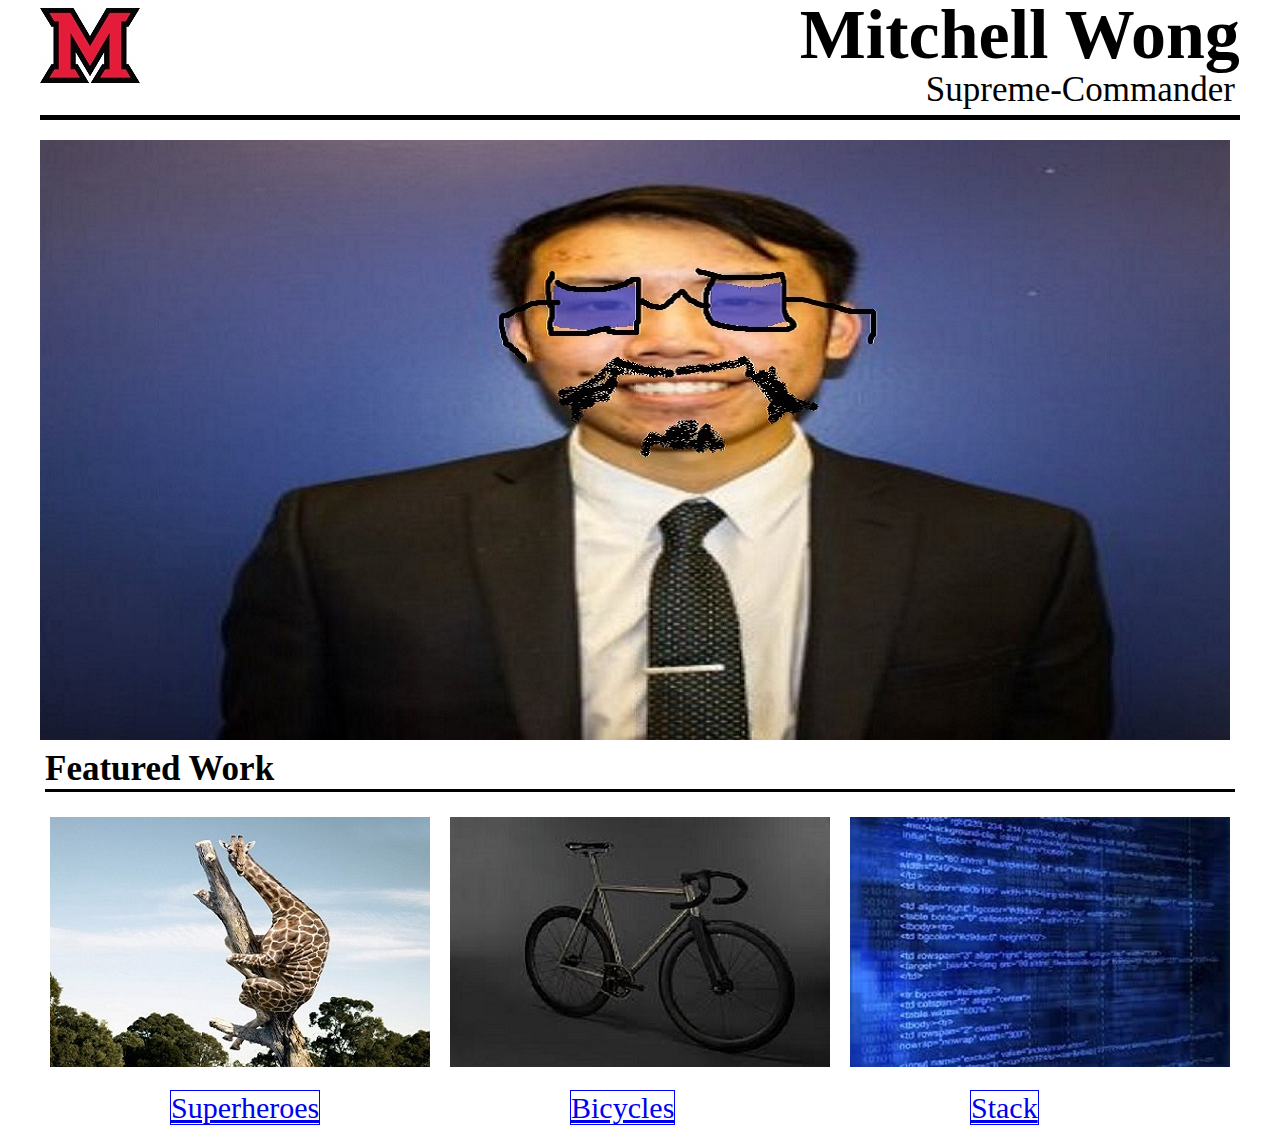
<file: framework/mock.html>
<!DOCTYPE html>
<html>
  <head>
    <meta charset="utf-8">
    <meta name="viewport" content="width=device-width">
      <title>Framework Test Page</title>
        <link rel="stylesheet" href="css/main.css">
  </head>
  <body>
   <header>
    <div class="grid">
      <div class="row">
         <div class="col-2">
          <img src="images/m.jpg" alt="">
         </div>
         <div class="col-10">
          <h1>Mitchell Wong</h1>
           <p>Supreme-Commander</p>
         </div>
       </div>
    </div>
   </header>
   <main>
    <div class="grid">
      <div class="row">
        <div class="col-12">
         <img src="images/me.jpg" alt="me">
          <p>Featured Work</p>
        </div>
      </div>
      <div class="row">
        <div class="col-4">
         <img src="images/giraffe.jpg" alt="superhero">    
        </div>
        <div class="col-4">
         <img src="images/bike.jpg" alt="bike">
        </div>
        <div class="col-4">
         <img src="images/coding.jpg" alt="overflow">
        </div>
      </div>
      <div class="row">
        <div class="col-4">
         <a href="hero-profile/index.html">Superheroes</a>
      </div>
        <div class="col-4">
         <a href="web/mainpage.html">Bicycles</a>
      </div>
        <div class="col-4">
        <a href="http://stackoverflow.com/">Stack</a>
      </div>
      </div>
     </div>
    </main>
  </body>
</html>
</file>
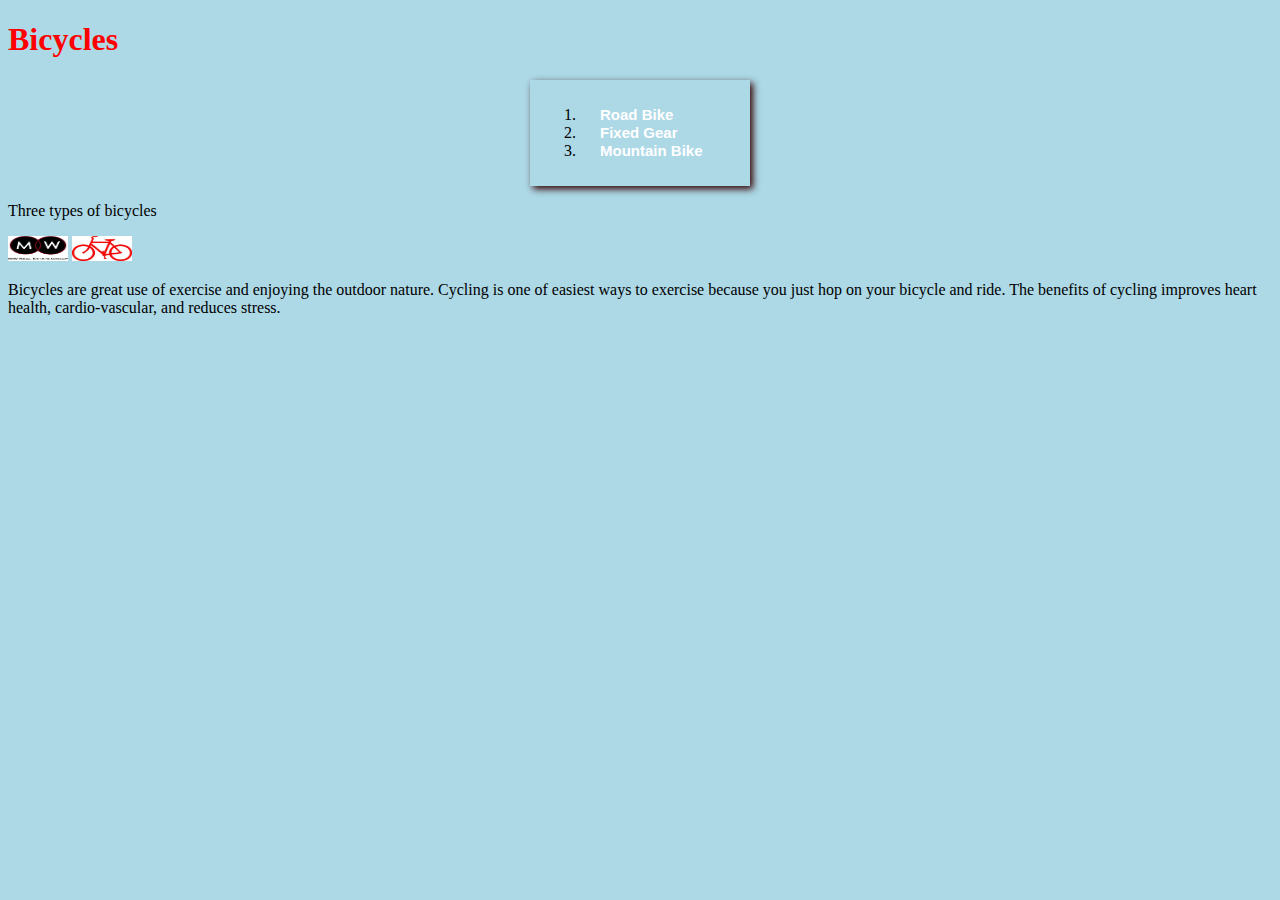
<file: framework/web/mainpage.html>
<!DOCTYPE html>

<html>

<head>
	
	<meta charset="UTF-8">
	<link rel="stylesheet" type="text/css" href="style.css" />
	<title>master</title>

</head>

<body>

	<h1>Bicycles</h1>

<header>

	<ol>
		<li> <a href="page1.html">Road Bike</a> </li>
		<li> <a href="page2.html">Fixed Gear</a> </li>
		<li> <a href="page3.html">Mountain Bike</a> </li>
	</ol>

</header>

	<p>Three types of bicycles</p> 
		<img src="images/Logo2.png" width="60" height="25" alt= />
		<img src="images/Logo.jpg" width="60" height="25" alt= /> 
	<p>Bicycles are great use of exercise and enjoying the outdoor nature. Cycling is one of easiest ways to exercise because you just hop on your bicycle and ride. The benefits of cycling improves heart health, cardio-vascular, and reduces stress. </p>

</body>
</html>
</file>
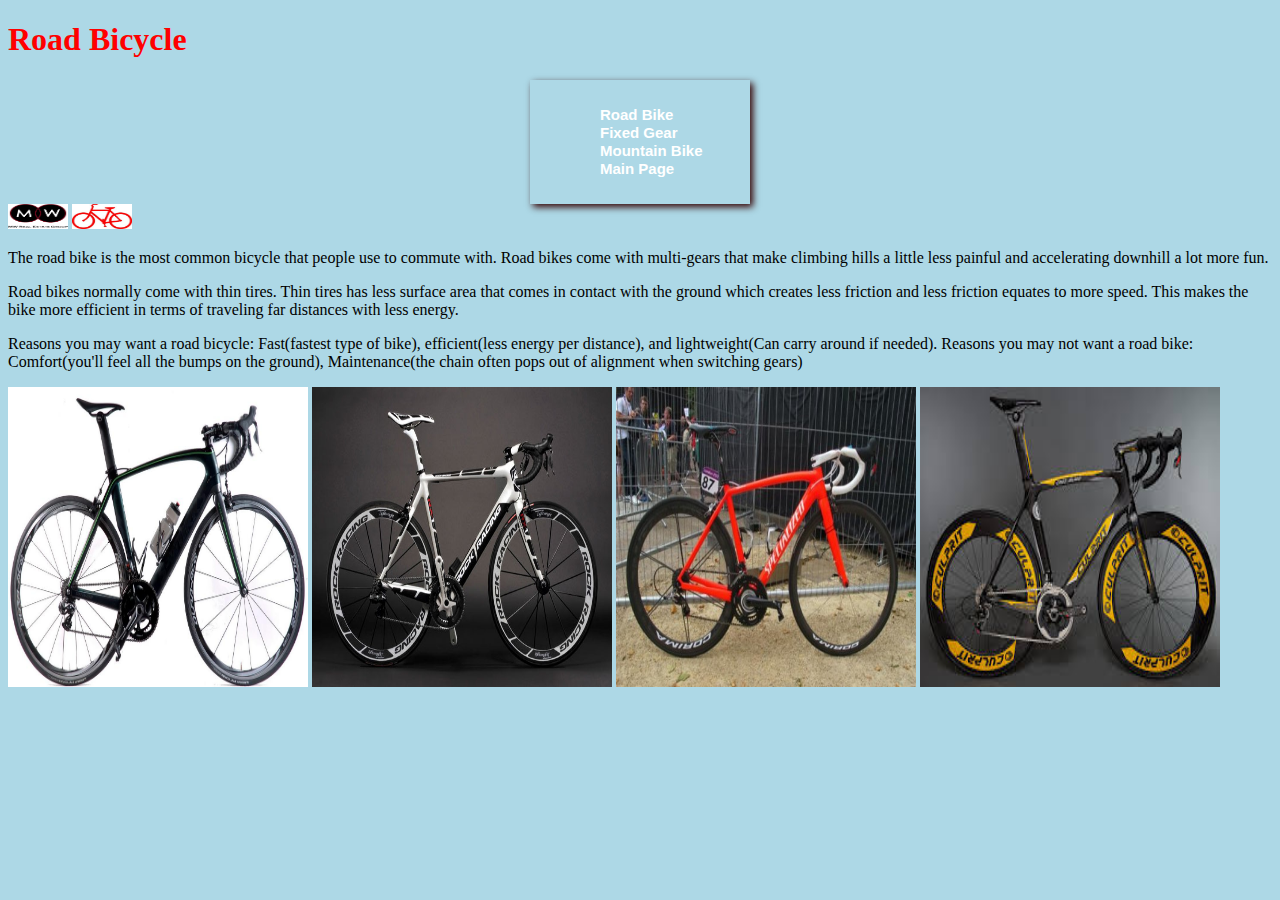
<file: framework/web/page1.html>
<!DOCTYPE html>

<html>

<head>

	<meta charset="UTF-8">
	<link rel="stylesheet" type="text/css" href="style.css" />
	<title>The Road Bicycle</title>

</head>

<body>

<h1>Road Bicycle</h1> 

<header>

	<ul style="list-style-type:none">
		<li> <a href="page1.html">Road Bike</a> </li>
		<li> <a href="page2.html">Fixed Gear</a> </li>
		<li> <a href="page3.html">Mountain Bike</a> </li>
		<li> <a href="mainpage.html">Main Page</a> </li>
	</ul>

</header>

	<img src="images/Logo2.png" width="60" height="25" alt= />
	<img src="images/Logo.jpg" width="60" height="25" alt= /> 

<p class="special">The road bike is the most common bicycle that people use to commute with. Road bikes come with multi-gears that make climbing hills a little less painful and accelerating downhill a lot more fun.</p>
<p>Road bikes normally come with thin tires. Thin tires has less surface area that comes in contact with the ground which creates less friction and less friction equates to more speed. This makes the bike more efficient in terms of traveling far distances with less energy.</p>
<p>Reasons you may want a road bicycle: Fast(fastest type of bike), efficient(less energy per distance), and lightweight(Can carry around if needed). Reasons you may not want a road bike: Comfort(you'll feel all the bumps on the ground), Maintenance(the chain often pops out of alignment when switching gears)</p>

	<img src="images/Road_Bike.jpg" width="300" height="300" alt= />
	<img src="images/Road_Bike2.jpg" width="300" height="300" alt= />
	<img src="images/Road_Bike3.jpg" width="300" height="300" alt= />
	<img src="images/Road_Bike4.jpg" width="300" height="300" alt= />


</body>

</html>
</file>
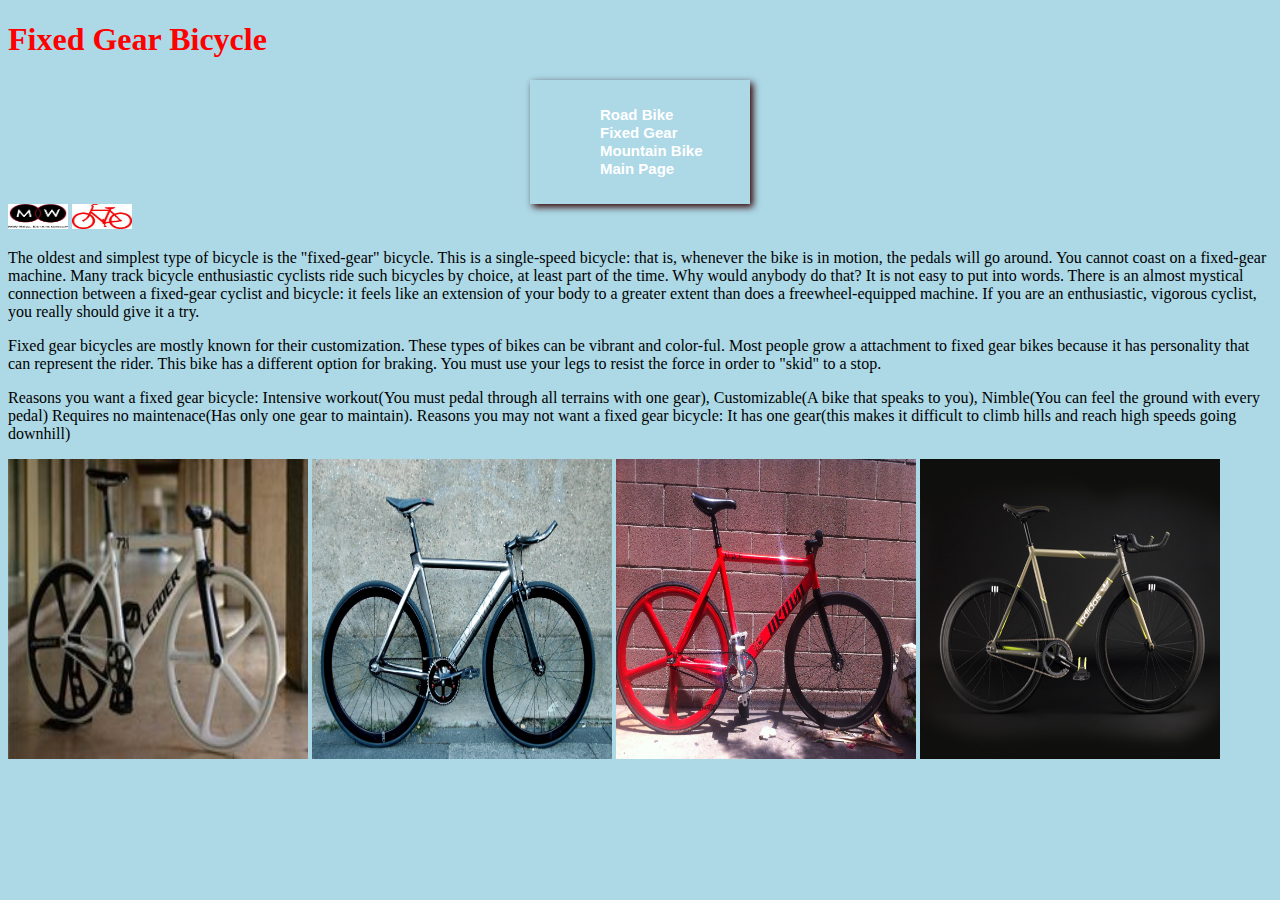
<file: framework/web/page2.html>
<!DOCTYPE html>
<html>

<head>

	<meta charset="UTF-8">
	<link rel="stylesheet" type="text/css" href="style.css" />
	<title>The track bike</title>

</head>

<body>

	<h1>Fixed Gear Bicycle</h1> 

<header>

	<ul style="list-style-type:none">
		<li> <a href="page1.html">Road Bike</a> </li>
		<li> <a href="page2.html">Fixed Gear</a> </li>
		<li> <a href="page3.html">Mountain Bike</a> </li>
		<li> <a href="mainpage.html">Main Page</a> </li>
	</ul>

</header>

	<img src="images/Logo2.png" width="60" height="25" alt= /> 
	<img src="images/Logo.jpg" width="60" height="25" alt= /> 

	<p> The oldest and simplest type of bicycle is the "fixed-gear" bicycle. This is a single-speed bicycle: that is, whenever the bike is in motion, the pedals will go around. You cannot coast on a fixed-gear machine. Many track bicycle enthusiastic cyclists ride such bicycles by choice, at least part of the time. Why would anybody do that? It is not easy to put into words. There is an almost mystical connection between a fixed-gear cyclist and bicycle: it feels like an extension of your body to a greater extent than does a freewheel-equipped machine. If you are an enthusiastic, vigorous cyclist, you really should give it a try.</p>
	<p>Fixed gear bicycles are mostly known for their customization. These types of bikes can be vibrant and color-ful. Most people grow a attachment to fixed gear bikes because it has personality that can represent the rider. This bike has a different option for braking. You must use your legs to resist the force in order to "skid" to a stop.</p>
	<p>Reasons you want a fixed gear bicycle: Intensive workout(You must pedal through all terrains with one gear), Customizable(A bike that speaks to you), Nimble(You can feel the ground with every pedal) Requires no maintenace(Has only one gear to maintain). Reasons you may not want a fixed gear bicycle: It has one gear(this makes it difficult to climb hills and reach high speeds going downhill)</p>

	<img src="images/Fixed_Gear.jpg" width="300" height="300" alt= /> 
	<img src="images/Fixed_Gear2.jpg" width="300" height="300" alt= /> 
	<img src="images/Fixed_Gear3.jpg" width="300" height="300" alt= /> 
	<img src="images/Fixed_Gear4.jpg" width="300" height="300" alt= />

</body>
</html>
</file>
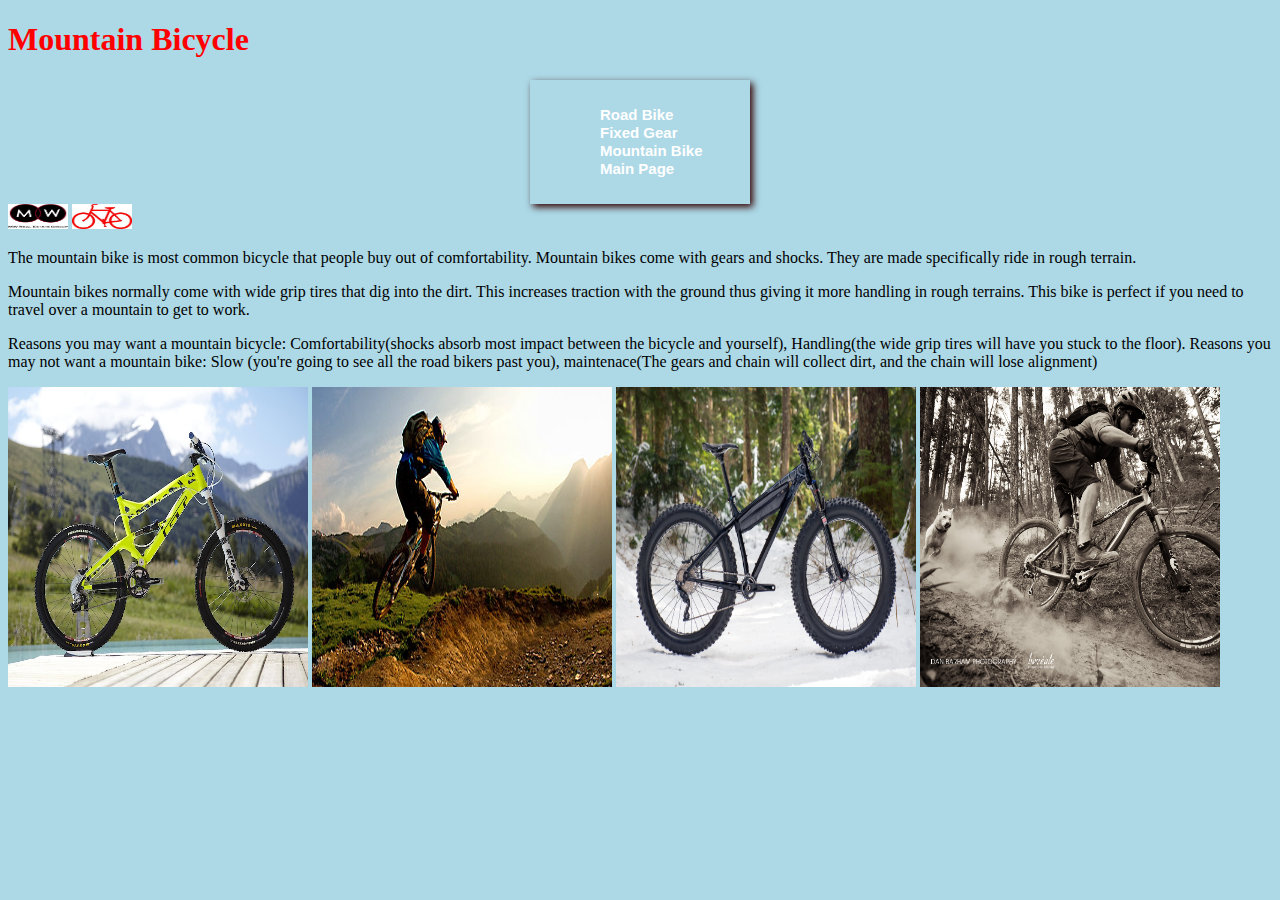
<file: framework/web/page3.html>
<!DOCTYPE html>
<html>
<head>

	<meta charset="UTF-8">
	<link rel="stylesheet" type="text/css" href="style.css" />
	<title>The Mountain Bicycle</title>

</head>

<body>
	
	<h1>Mountain Bicycle</h1>

<header>

	<ul style="list-style-type:none">
		<li> <a href="page1.html">Road Bike</a> </li>
		<li> <a href="page2.html">Fixed Gear</a> </li>
		<li> <a href="page3.html">Mountain Bike</a> </li>
		<li> <a href="mainpage.html">Main Page</a> </li>
	</ul> 
</header>

	<img src="images/Logo2.png" width="60" height="25" alt= />
	<img src="images/Logo.jpg" width="60" height="25" alt= /> 

	<p>The mountain bike is most common bicycle that people buy out of comfortability. Mountain bikes come with gears and shocks. They are made specifically ride in rough terrain.</p>
	<p>Mountain bikes normally come with wide grip tires that dig into the dirt. This increases traction with the ground thus giving it more handling in rough terrains. This bike is perfect if you need to travel over a mountain to get to work. </p>
	<p>Reasons you may want a mountain bicycle: Comfortability(shocks absorb most impact between the bicycle and yourself), Handling(the wide grip tires will have you stuck to the floor). Reasons you may not want a mountain bike: Slow (you're going to see all the road bikers past you), maintenace(The gears and chain will collect dirt, and the chain will lose alignment) </p>

	<img src="images/MB1.jpg" width="300" height="300" alt= /> 
	<img src="images/MB2.jpg" width="300" height="300" alt= /> 
	<img src="images/MB3.jpg" width="300" height="300" alt= /> 
	<img src="images/MB4.jpg" width="300" height="300" alt= />


</body>
</html>
</file>
<file: framework/css/main.css>
* {
    -webkit-box-sizing: border-box;
    -moz-box-sizing: border-box;
    -ms-box-sizing: border-box;
    box-sizing: border-box;
}

.grid {
    margin: 0 auto;
    max-width: 1200px;
    width: 100%;
    
}

.row {
    width: 100%;
    margin-bottom: 20px;
    display: flex;
}

.col-1 {
    width: 8.33%;
}

.col-2 {
    width: 16.66%;
    border-bottom: 5px solid black;

}

.col-3 {
    width: 25%;
}

.col-4 {
    width: 33.33%;
    margin-left: 10px;   
}

.col-5 {
    width: 41.66%;
}

.col-6 {
    width: 50%;
}

.col-7 {
    width: 58.33%;
}

.col-8 {
    width: 66.66%;
}

.col-9 {
    width: 75%;
}

.col-10 {
    width: 83.33%;
    border-bottom: 5px solid black;

}

.col-11 {
    width: 91.66%;
}

.col-12 {
    width: 100%;
}

p {
    margin: 5px;
    
}

h1 {
    text-align: right;
    margin-bottom: -10px;
}

.row p {
    text-align: right;
    font-size: 35px;
}

.col-12 p {
    text-align: left;
    font-weight: bold;
    border-bottom: 3px solid black;
}

.col-10 h1 {
    font-size: 70px;
    margin-top: -13px;
}


.col-4 a {
    border: 1px solid blue;
    font-size: 30px;
    margin-left: 120px;
}
</file>
<file: framework/web/style.css>
h1 {
    color: red;
	}

p{
    color: black;
	
	}
	
.special {
    color: ;
	font-weight: ;
	text-align: ;
	}

header {
    background-color: lightblue;
	width: 200px;
	text-align: center left;
	margin-left: auto;
	margin-right: auto;
	padding: 10px;
	box-shadow: 3px 3px 7px #300;
	}

header a {
    font-family: geneva, Arial, Helvetica, sans-serif;
    font-size: 15px;
	font-weight: bold;
	color: white;
	margin: 15px;
	text-decoration: none;
	padding: 5px;
	}

header a:hover {
    text-decoration: underline;
	color: yellow;
	background-color: blue;
	}
	
body {
    background-color: lightblue;
	}
</file>
